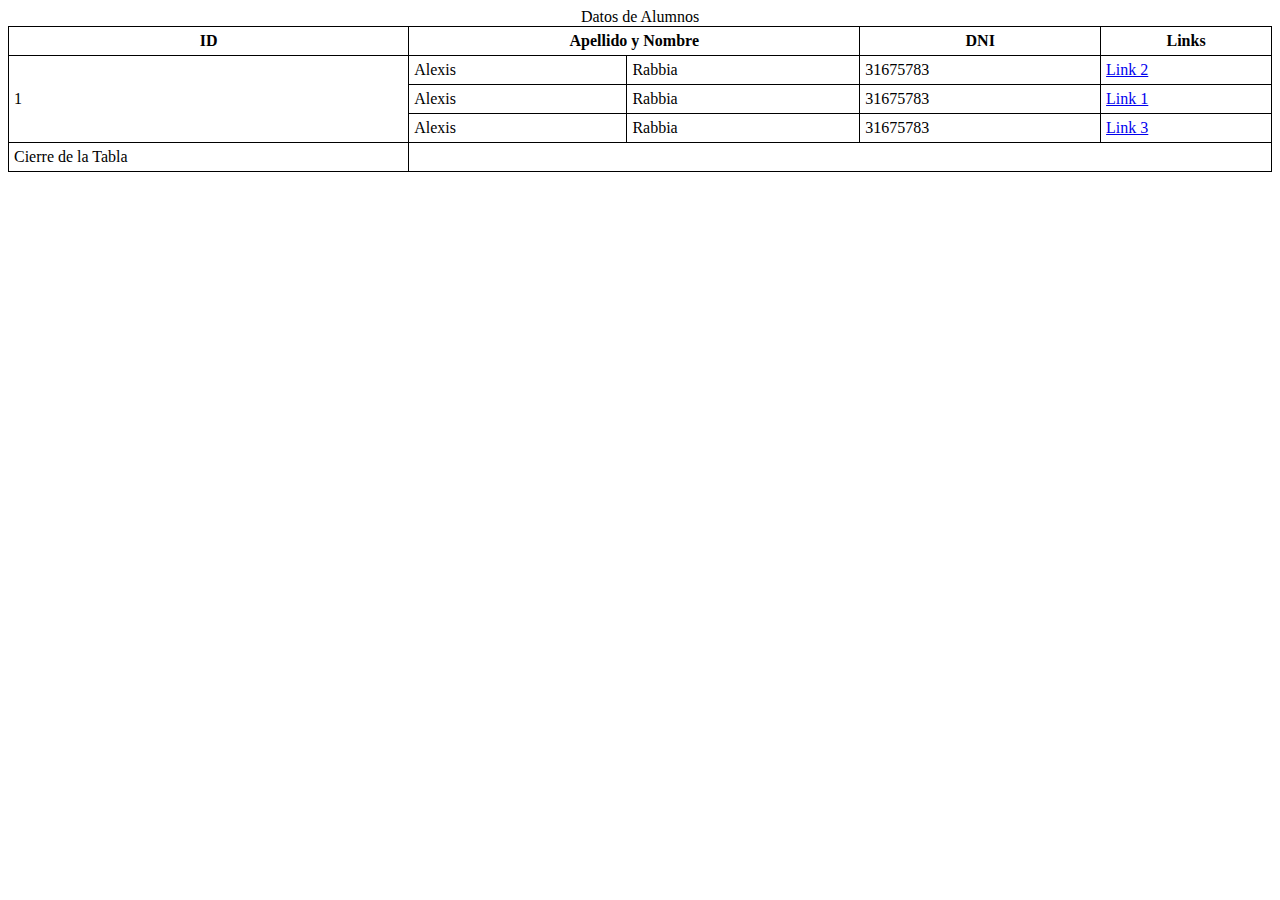
<file: U02P02/index.html>
<!DOCTYPE html>
<html lang="en">
<head>
    <meta charset="UTF-8">
    <meta name="viewport" content="width=device-width, initial-scale=1.0">
    <title>Mi Segunda Web</title>
    <style>
        table,
        td,
        th {
        border: 1px solid black;
        border-collapse: collapse;
        padding: 5px;
        }
        table {
        width: 100%;
        }
        </style>
</head>
<body>
    <table>
        <caption>Datos de Alumnos</caption>
        <thead>
            <tr>
                <th>ID</th>
                <th colspan="2">Apellido y Nombre</th>
                <th>DNI</th>   
                <th>Links</th>         
            </tr>
        </thead>
        <tbody>
            <tr>
                <td rowspan="3">1</td>
                <td>Alexis</td>
                <td>Rabbia</td>
                <td>31675783</td> 
                <td><a href="C:\Users\Lucio\Desktop\Programacion\2do Cuatrimestre\Laboratorio Computacion 2\utn-labcomII-practices\U02P03\index.html" target="_blank">Link 2</a></td>           
                   
            </tr>
            <tr>
                <td>Alexis</td>
                <td>Rabbia</td>
                <td>31675783</td> 
                <td><a href="C:\Users\Lucio\Desktop\Programacion\2do Cuatrimestre\Laboratorio Computacion 2\utn-labcomII-practices\U02P01\index1.html" target="_blank">Link 1</a></td>           
            </tr>
            <tr>
                <td>Alexis</td>
                <td>Rabbia</td>
                <td>31675783</td>   
                <td><a href="C:\Users\Lucio\Desktop\Programacion\2do Cuatrimestre\Laboratorio Computacion 2\utn-labcomII-practices\U02P03\contact.html" target="_blank">Link 3</a></td>                    
            </tr>
        </tbody>
        <tfoot>
            <tr>
                <td>Cierre de la Tabla</td>
            </tr>
        </tfoot>
    </table>
</body>
</html>
</file>
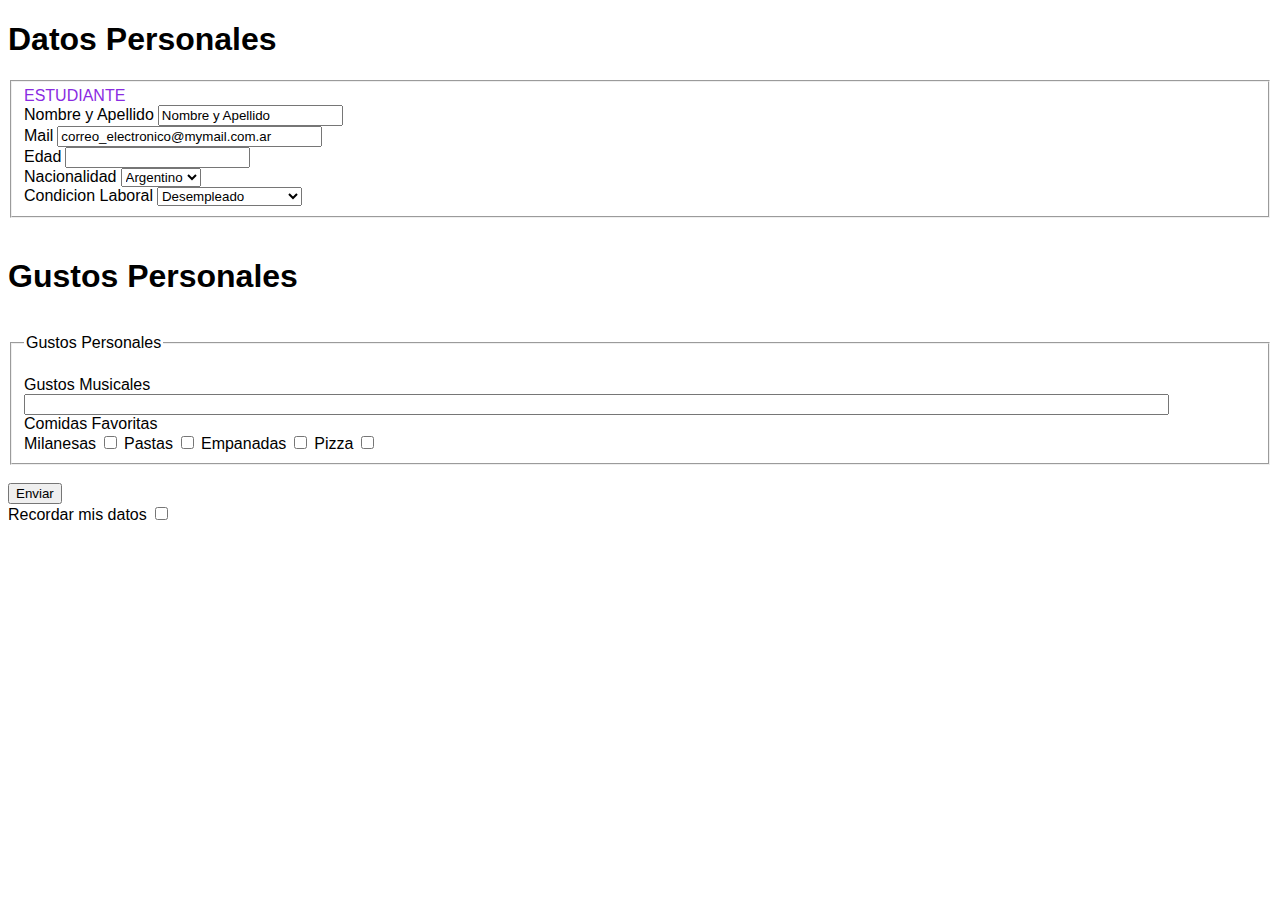
<file: U02P02/perfil.html>
<!DOCTYPE html>
<html lang="en">

<head>
    <meta charset="UTF-8">
    <meta name="viewport" content="width=device-width, initial-scale=1.0">
    <title>Formulario</title>
</head>

<body>

    <h1 style="font-family: Verdana, Geneva, Tahoma, sans-serif;">Datos Personales</h1>
    <fieldset>
        <form action="" method="post" target="_blank">
            <label style="color: blueviolet; font-family: Verdana, Geneva, Tahoma, sans-serif;"
                for="">ESTUDIANTE</label>
            <br>
            <label style="font-family: Verdana, Geneva, Tahoma, sans-serif;">Nombre y Apellido</label>
            <input type="text" id="NomApe" apellido="NomApe" value="Nombre y Apellido">
            <br>
            <label style="font-family: Verdana, Geneva, Tahoma, sans-serif;">Mail</label>
            <input type="email" id="EMail" size="30" value="correo_electronico@mymail.com.ar">
            <br>
            <label style="font-family: Verdana, Geneva, Tahoma, sans-serif;">Edad</label>
            <input type="number" size="3" maxlength="3">
            <br>
            <label style="font-family: Verdana, Geneva, Tahoma, sans-serif;">Nacionalidad</label>
            <select name="" id="">
                <option style="font-family: Verdana, Geneva, Tahoma, sans-serif;" value="Argentino">Argentino</option>
                <option style="font-family: Verdana, Geneva, Tahoma, sans-serif;" value="Uruguayo">Uruguayo</option>
                <option style="font-family: Verdana, Geneva, Tahoma, sans-serif;" value="Brasilero">Brasilero</option>
                <option style="font-family: Verdana, Geneva, Tahoma, sans-serif;" value="Chileno">Chileno</option>
            </select>
            <br>
            <label style="font-family: Verdana, Geneva, Tahoma, sans-serif;">Condicion Laboral</label>
            <select name="" id="">
                <option style="font-family: Verdana, Geneva, Tahoma, sans-serif;" value="Desempleado">Desempleado
                </option>
                <option style="font-family: Verdana, Geneva, Tahoma, sans-serif;" value="En busqueda laboral">En
                    busqueda laboral</option>
                <option style="font-family: Verdana, Geneva, Tahoma, sans-serif;" value="Trabajo Part Time">Trabajo Part
                    Time</option>
                <option style="font-family: Verdana, Geneva, Tahoma, sans-serif;" value="Trabajo Full Time">Trabajo Full
                    Time</option>
            </select>
        </form>
    </fieldset>
    <br>
    <h1 style="font-family: Verdana, Geneva, Tahoma, sans-serif;">Gustos Personales</h1>
    <br>
    <fieldset>
        <legend style="font-family: Verdana, Geneva, Tahoma, sans-serif;">Gustos Personales</legend>
        <form action="" method="post" target="_blank">
           <br>
            <label style="font-family: Verdana, Geneva, Tahoma, sans-serif;">Gustos Musicales</label>
            <input type="text" id="" size="140">
            <br>
            <label style="font-family: Verdana, Geneva, Tahoma, sans-serif;">Comidas Favoritas</label>
            <br>
            <label style="font-family: Verdana, Geneva, Tahoma, sans-serif;">Milanesas</label>
            <input type="checkbox" name="Milanesas">
            <label style="font-family: Verdana, Geneva, Tahoma, sans-serif;">Pastas</label>
            <input type="checkbox" name="Pastas">
            <label style="font-family: Verdana, Geneva, Tahoma, sans-serif;">Empanadas</label>
            <input type="checkbox" name="Empanadas">
            <label style="font-family: Verdana, Geneva, Tahoma, sans-serif;">Pizza</label>
            <input type="checkbox" name="Pizza">
            <br>

        </form>
    </fieldset>
    <br>
    <button style="font-family: Verdana, Geneva, Tahoma, sans-serif;">Enviar</button>
    <br>
    <label style="font-family: Verdana, Geneva, Tahoma, sans-serif;">Recordar mis datos</label>
    <input type="checkbox" name="Si">

</body>

</html>
</file>
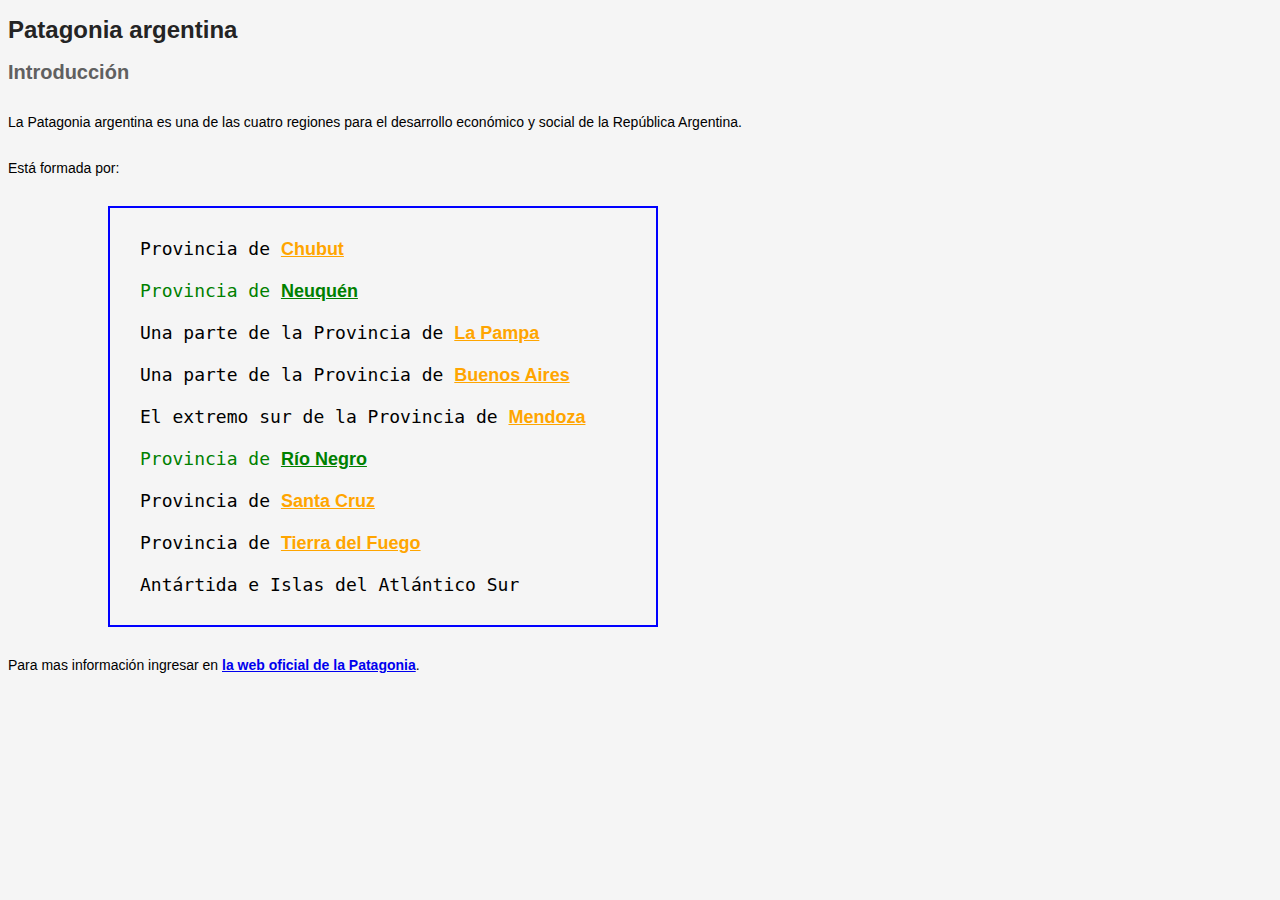
<file: U02P04/index1.html>
<!DOCTYPE html>
<html lang="en">

<head>
    <meta charset="UTF-8">
    <meta name="viewport" content="width=device-width, initial-scale=1.0">
    <title>Document</title>
    <link rel="stylesheet" href="index.css">
</head>

<body>
    <h1>Patagonia argentina</h1>
    <section>
        <h2>Introducción</h2>
        <p>La Patagonia argentina es una de las cuatro regiones para el
            desarrollo económico y social de la República Argentina.</p>
        <p>Está formada por:</p>
        <ul>
            <li>Provincia de <a href="#">Chubut</a></li>
            <li class="Neuquen_RioNegro">Provincia de <a href="#">Neuquén</a></li>
            <li>Una parte de la Provincia de <a href="#">La Pampa</a></li>
            <li>Una parte de la Provincia de <a href="#">Buenos Aires</a></li>
            <li>El extremo sur de la Provincia de <a href="#">Mendoza</a></li>
            <li class="Neuquen_RioNegro">Provincia de <a href="#">Río Negro</a></li>
            <li>Provincia de <a href="#">Santa Cruz</a></li>
            <li>Provincia de <a href="#">Tierra del Fuego</a></li>
            <li>Antártida e Islas del Atlántico Sur</li>
        </ul>
        <p>Para mas información ingresar en <a href="#"><b>la web oficial de la
            Patagonia</b></a>.</p>
    </section>
</body>

</html>
</file>
<file: U02P04/index.css>
* {
    font-family: sans-serif;
    background-color: rgb(245, 245, 245); 
 }
 h1 {
     font-size: 24px;
     color: #242424;
     font-weight: 900;
 }
 h2 {
     font-size: 20px;
     color: #606060;
     font-weight: 800;
 }
 p {
     font-size: 14px;
     margin-top: 30px;
     margin-bottom: 30px;
 }
 ul { 
     font-size: 18px;
     margin-left: 100px;
     padding: 20px;
     border: 2px solid blue;
     max-width: 40%;
     list-style-type: none;  
 }
 ul a{
     color: orange;
 }
 li{
     padding: 10px;
     font-family: monospace;
 }
 li:hover{
     background-color: rgba(0, 0, 0, 0.1);
 }
 a{
     font-weight: bold;
 }
 .Neuquen_RioNegro , .Neuquen_RioNegro a {
     color: green;
 }
</file>
